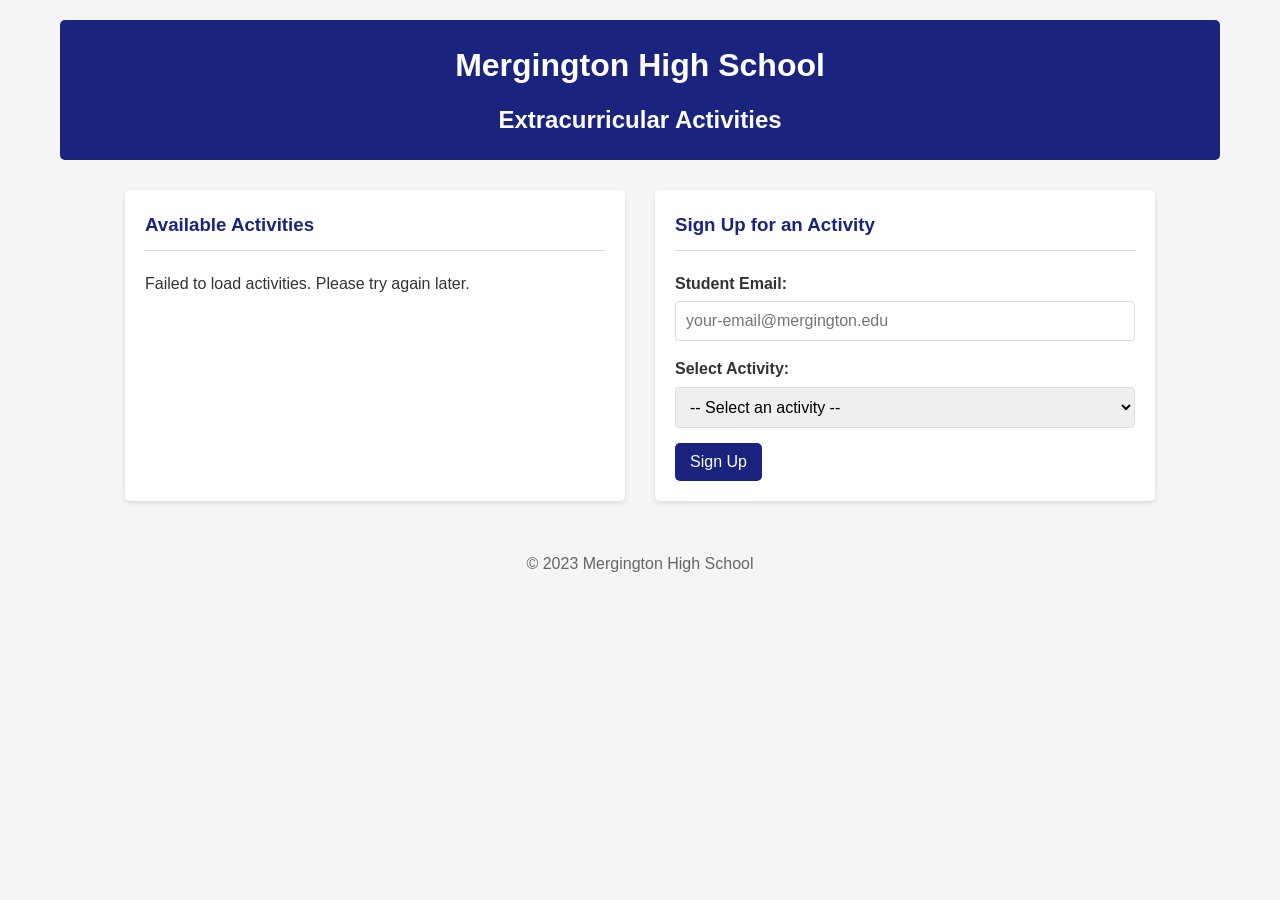
<file: agents/frontend/index.html>
<!DOCTYPE html>
<html lang="en">
  <head>
    <meta charset="UTF-8" />
    <meta name="viewport" content="width=device-width, initial-scale=1.0" />
    <title>Mergington High School Activities</title>
    <link rel="stylesheet" href="styles.css" />
  </head>
  <body>
    <header>
      <h1>Mergington High School</h1>
      <h2>Extracurricular Activities</h2>
    </header>

    <main>
      <section id="activities-container">
        <h3>Available Activities</h3>
        <div id="activities-list">
          <!-- Activities will be loaded here -->
          <p>Loading activities...</p>
        </div>
      </section>

      <section id="signup-container">
        <h3>Sign Up for an Activity</h3>
        <form id="signup-form">
          <div class="form-group">
            <label for="email">Student Email:</label>
            <input type="email" id="email" required placeholder="your-email@mergington.edu" />
          </div>
          <div class="form-group">
            <label for="activity">Select Activity:</label>
            <select id="activity" required>
              <option value="">-- Select an activity --</option>
              <!-- Activity options will be loaded here -->
            </select>
          </div>
          <button type="submit">Sign Up</button>
        </form>
        <div id="message" class="hidden"></div>
      </section>
    </main>

    <footer>
      <p>&copy; 2023 Mergington High School</p>
    </footer>

    <script src="app.js"></script>
  </body>
</html>
</file>
<file: agents/frontend/styles.css>
* {
  box-sizing: border-box;
  margin: 0;
  padding: 0;
  font-family: Arial, sans-serif;
}

body {
  font-family: Arial, sans-serif;
  line-height: 1.6;
  color: #333;
  max-width: 1200px;
  margin: 0 auto;
  padding: 20px;
  background-color: #f5f5f5;
}

header {
  text-align: center;
  padding: 20px 0;
  margin-bottom: 30px;
  background-color: #1a237e;
  color: white;
  border-radius: 5px;
}

header h1 {
  margin-bottom: 10px;
}

main {
  display: flex;
  flex-wrap: wrap;
  gap: 30px;
  justify-content: center;
}

@media (min-width: 768px) {
  main {
    grid-template-columns: 2fr 1fr;
  }
}

section {
  background-color: white;
  padding: 20px;
  border-radius: 5px;
  box-shadow: 0 2px 5px rgba(0, 0, 0, 0.1);
  width: 100%;
  max-width: 500px;
}

section h3 {
  margin-bottom: 20px;
  padding-bottom: 10px;
  border-bottom: 1px solid #ddd;
  color: #1a237e;
}

.activity-card {
  margin-bottom: 15px;
  padding: 15px;
  border: 1px solid #ddd;
  border-radius: 5px;
  background-color: #f9f9f9;
}

.activity-card h4 {
  margin-bottom: 10px;
  color: #0066cc;
}

.activity-card p {
  margin-bottom: 8px;
}

.form-group {
  margin-bottom: 15px;
}

.form-group label {
  display: block;
  margin-bottom: 5px;
  font-weight: bold;
}

.form-group input,
.form-group select {
  width: 100%;
  padding: 10px;
  border: 1px solid #ddd;
  border-radius: 4px;
  font-size: 16px;
}

button {
  background-color: #1a237e;
  color: white;
  border: none;
  padding: 10px 15px;
  font-size: 16px;
  border-radius: 5px;
  cursor: pointer;
  transition: background-color 0.2s;
}

button:hover {
  background-color: #3949ab;
}

.message {
  margin-top: 20px;
  padding: 10px;
  border-radius: 4px;
}

.success {
  background-color: #e8f5e9;
  color: #2e7d32;
  border: 1px solid #a5d6a7;
}

.error {
  background-color: #ffebee;
  color: #c62828;
  border: 1px solid #ef9a9a;
}

.info {
  background-color: #d1ecf1;
  color: #0c5460;
  border: 1px solid #bee5eb;
}

.hidden {
  display: none;
}

footer {
  text-align: center;
  margin-top: 30px;
  padding: 20px;
  color: #666;
}
</file>
